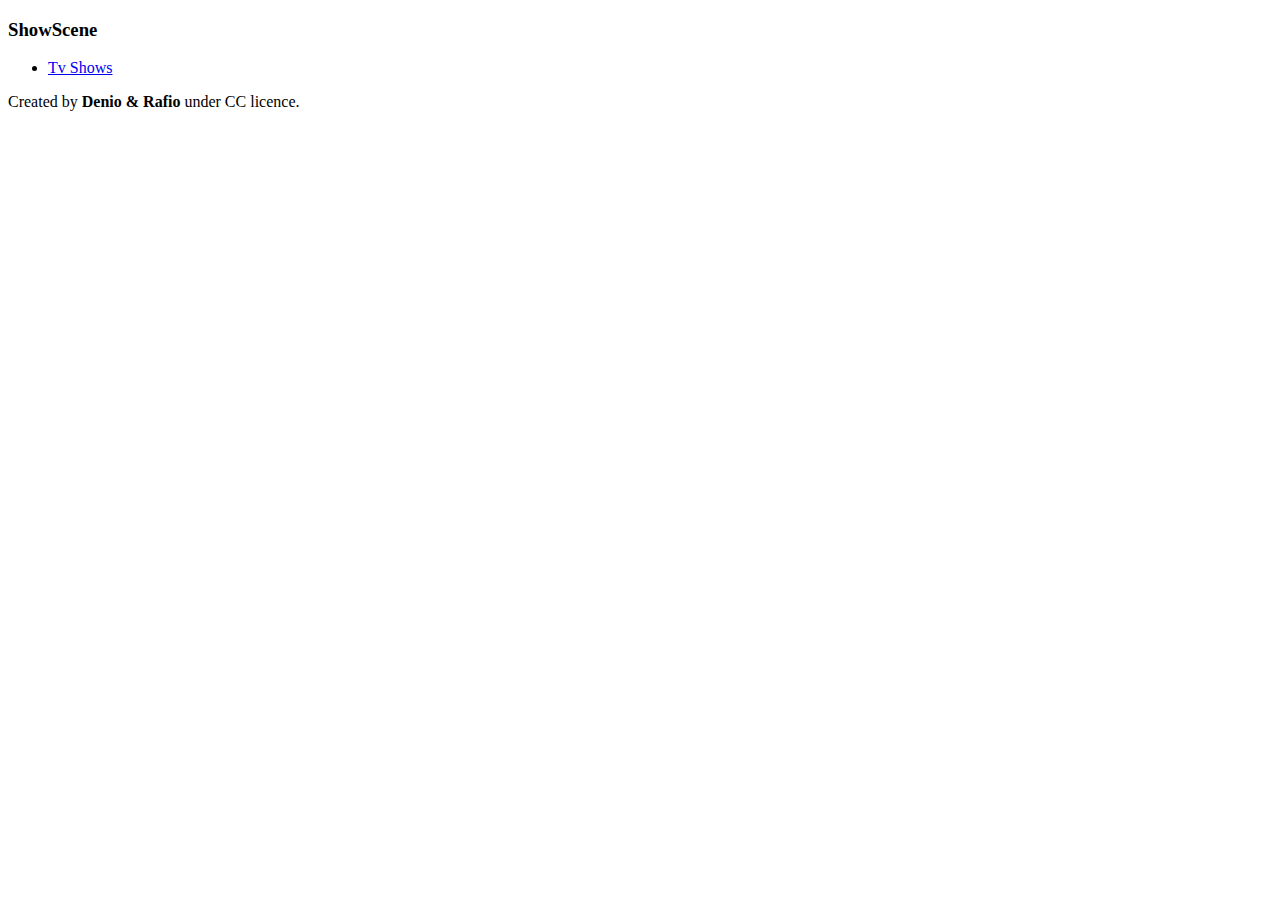
<file: src/index.html>
<!DOCTYPE html>
<html lang="en">
  <head>
    <meta charset="UTF-8" />
    <meta http-equiv="X-UA-Compatible" content="IE=edge" />
    <meta name="viewport" content="width=device-width, initial-scale=1.0" />
    <link href="https://unpkg.com/boxicons@2.1.2/css/boxicons.min.css" rel="stylesheet" />
    <link rel="preconnect" href="https://fonts.googleapis.com">
    <link rel="preconnect" href="https://fonts.gstatic.com" crossorigin>
    <link href="https://fonts.googleapis.com/css2?family=Inter:wght@300;400;500;600;700&family=Roboto+Slab:wght@400;700&display=swap" rel="stylesheet">
    <title>Movie Monday</title>
  </head>
  <body>
    <header>
      <h3 class="logo">ShowScene</h3>
      <ul>
        <li class="nav-items">
          <a href="#index.html" class="item-count">Tv Shows</a>
          <span id="count"></span>
        </li>
      </ul>
    </header>
    <section>
      <div class="card-container" id="movies"></div>
    </section>
    <section class="modal hidden">
     <div class="content"></div>
    </section>
    
    <footer>Created by <b>Denio & Rafio</b> under CC licence.</footer>
  </body>
</html>
</file>
